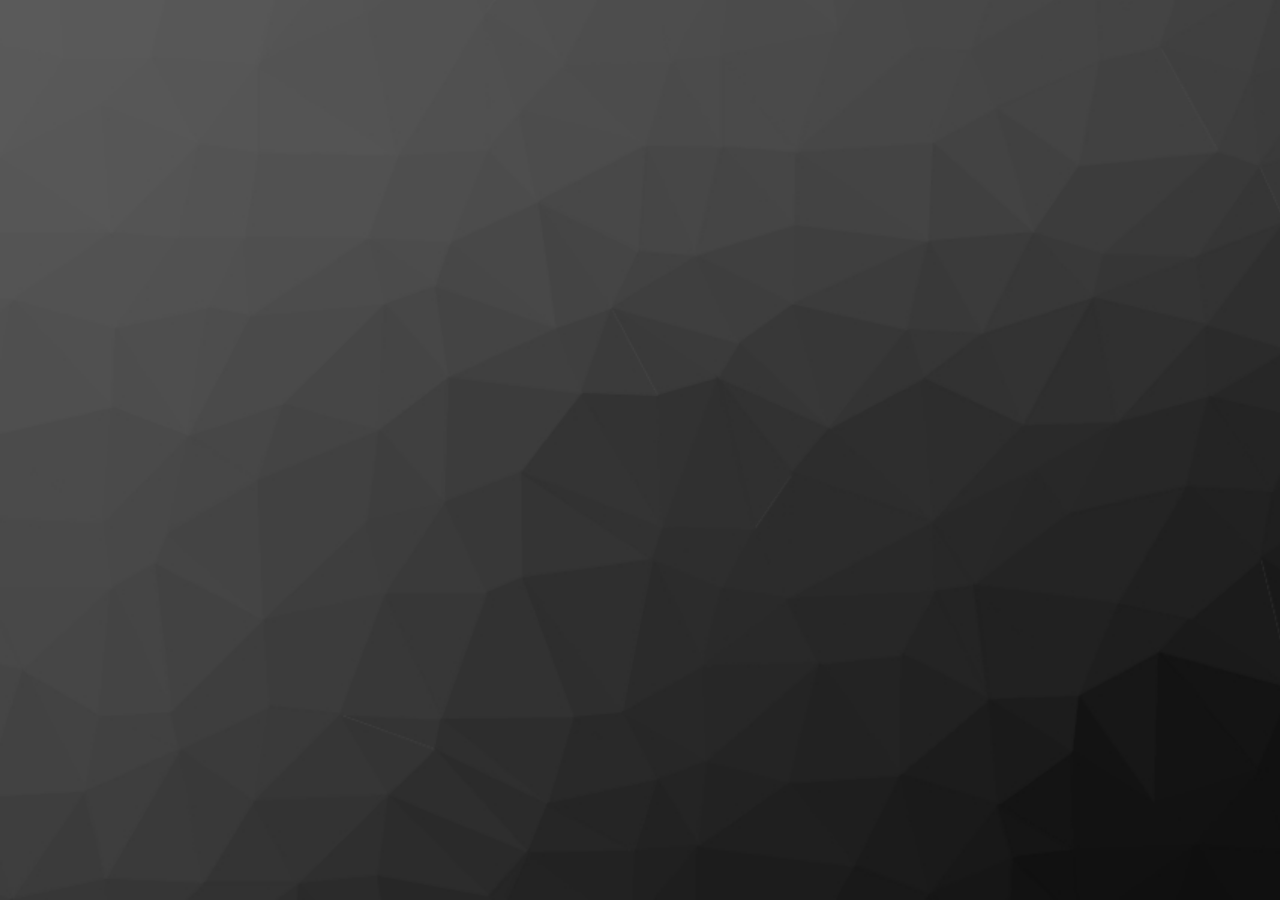
<file: index.html>
<!DOCTYPE html>
<html lang="en">
<head>
  <meta charset="UTF-8" />
  <meta name="viewport" content="width=device-width, initial-scale=1.0" />
  <title>avishkar01</title>
  <link rel="stylesheet" href="style.css" />
  <link rel="icon" href="Pictures/logo.png" type="image/x-icon">
  <script src="script.js"></script>
</head>
<body>

  <div class="navbar">
    <div class="logo">
        <img src="Pictures/logo.png" alt="logo">
    </div>
  </div>

<div class="welcome">
  <div class="welcome-text"><P>Hi (ó﹏ò｡)</P></div>
</div>

<div class="wanna">
  <p>Wanna See My Projects !?</p>
</div>

  <div class="text">  
    <p>Welcome to my digital workspace — a place where design meets interaction, and pixels get a personality. 
    I build modern, responsive interfaces with smooth flows, clean visuals, 
    and just the right amount of magic to keep you exploring. 
    Think of this as the front door to everything I create.</p>
  </div>
  
  <div class="aboutme" onclick="gotoabout()"></div>

  <div class="yesbtn">
    <button>yea</button>
    <button>sure</button>
  </div>

 <div class="reach">
  <button>reach me</button>
 </div>

</body>
</html>
</file>
<file: style.css>
@import url('https://fonts.googleapis.com/css2?family=Poppins:wght@400;500&display=swap');
@import url('https://fonts.googleapis.com/css2?family=Delius&family=Mozilla+Headline:wght@200..700&family=Poiret+One&family=Rubik+Distressed&family=Sansation:ital,wght@0,300;0,400;0,700;1,300;1,400;1,700&display=swap');
body {
  margin: 0;
  font-family: sans-serif;
  background-image: url(Pictures/2.jpg);
  background-size: cover;
  background-repeat: no-repeat;
  background-position: center;
  height: 100vh;
}

.fade-out {
  animation: fadeOut 0.5s forwards ease-in;
}

@keyframes fadeOut {
  to {
    opacity: 0;
    transform: scale(0.98);
  }
}

body {
  opacity: 0;
  animation: fadeIn 0.5s forwards ease-out;
}

@keyframes fadeIn {
  to {
    opacity: 1;
  }
}

.navbar {
  display: flex;
  justify-content: space-between;
  align-items: center;
  padding: 6px 20px;
  background: rgba(206, 206, 206, 0.009); /* Semi-transparent background */
    backdrop-filter: blur(10px); /* Blur effect */
    box-shadow: 0 0 10px rgba(255, 255, 255, 0.2);
  position: fixed;
  width: 100%;
  top: 0;
  z-index: 100;
  flex-wrap: wrap;
  box-sizing: border-box;
}

.navbar {
  animation: navbarEntrance 0.8s ease forwards;
  opacity: 0;
  transform: translateY(-20px);
}

@keyframes navbarEntrance {
  to {
    opacity: 1;
    transform: translateY(0);
  }
}

.logo {
  display: flex;
  align-items: center;
  padding: 10px;
  border-radius: 8px;
  background: rgba(255, 255, 255, 0.15);
  backdrop-filter: blur(10px);
  box-shadow: 0 0 10px rgba(0, 0, 0, 0.1);
  position: relative;
  z-index: 200;
  cursor: pointer;
  transition: transform 0.3s ease, box-shadow 0.3s ease;
}

.logo:hover {
  transform: scale(1.1);
  box-shadow: 0 8px 20px rgba(255, 255, 255, 0.3);
}

.logo img {
  width: 50px;
  height: auto;
}

.welcome {
  position: fixed; 
  top: 0;
  left: 0;
  width: 100%;
  height: 12%;
  display: flex;
  justify-content: center;
  align-items: center;
  z-index: -1; 
}

.welcome p {
  font-family: "RubiK Distressed", sans-serif;
  font-size: 3rem;
  font-weight: 200;
  text-transform: uppercase;
  background: linear-gradient(90deg, #aaaaaaa6, #ffffff, #bbbbbb3a);
  text-shadow: 0 0 12px rgba(255, 255, 255, 0.005);
  background-size: 200% auto;
  color: transparent;
  -webkit-background-clip: text;
  background-clip: text;
  animation: waterFlow 20s linear infinite;
}

@keyframes waterFlow {
  to {
    background-position: -200% center;
  }
}

.text{
  position: fixed;
  size-adjust: auto;
  top: 255px;
  left: 200px;
  transform: translateY(-50%);
  width: 500px;
  height: 255px;
  border-radius: 10px;
  box-shadow: 0 10px 20px rgba(255, 255, 255, 0.150),
              0 0 15px rgba(255, 255, 255, 0.123);
  padding-left: 40px;
  padding-right: 40px;
  padding-top: 5px;
  padding-bottom: 40px;
  transition: transform 0.3s ease;
}

.text p{
  text-align:left;
  font-size: 25.5px;
  font-weight: 400;
  opacity: 0;
  animation: fadeIn 1s ease forwards;
  font-family: Delius;
  color: #f0f0f0bd;
  text-shadow: 1px 1px 2px rgba(0, 0, 0, 0.6),   /* dark shadow */
              -1px -1px 2px rgba(255, 255, 255, 0.2); /* light edge */
  cursor: default;
}

.text:hover{
  transform: translateY(-55%) scale(1.1);
}

@keyframes fadeIn {
  to { opacity: 1; }
}

.wanna{
  position: fixed;
  size-adjust: auto;
  top: 460px;
  left: 200px;
  transform: translateY(-50%);
  width: 300px;
  height: 10px;
  border-radius: 10px;
  box-shadow: 0 10px 20px rgba(255, 255, 255, 0.150),
              0 0 15px rgba(255, 255, 255, 0.123);
  padding-left: 40px;
  padding-right: 40px;
  padding-top: 1px;
  padding-bottom: 70px;
  transition: transform 0.3s ease;
}

.wanna p{
  text-align:left;
  font-size: 24px;
  font-weight: bold;
  opacity: 0;
  animation: fadeIn 1s ease forwards;
  font-family: Poiret One;
  color: #f0f0f0bd;
  text-shadow:
    1px 1px 2px rgba(0, 0, 0, 0.6),   /* dark shadow */
   -1px -1px 2px rgba(255, 255, 255, 0.2); /* light edge */
   cursor: default;
}

.wanna:hover{
  transform: translateY(-55%) scale(1.1);
}

@keyframes fadeIn {
  to { opacity: 1; }
}

.popup {
    display: none;
    position: fixed;
    top: 50%;
    left: 50%;
    width: 300px;
    transform: translate(-50%, -50%);
    background: 	rgb(250, 246, 233, 0.6);
    padding: 15px;
    border-radius: 10px;
    box-shadow: 0px 0px 10px rgba(0, 0, 0, 0.2);
    cursor: default;
}

.popup-header {
    display: flex;
    justify-content: space-between;
    align-items: center;
    background: rgba(0, 0, 0, 0.1);
    padding: 10px;
    cursor: pointer;
}

.close-btn {
    background: none;
    border: none;
    font-size: 20px;
    cursor: pointer;
}

.popup-content {
    padding: 30px;
}

.aboutme {
  position: fixed;
  top: 45%;
  right: 80px;
  transform: translateY(-50%);
  width: 260px;
  height: 260px;
  border-radius: 50%;
  overflow: hidden;
  background: rgba(206, 206, 206, 0.021);
  box-shadow: 0 10px 20px rgba(255, 255, 255, 0.644),
              0 0 15px rgba(255, 255, 255, 0.466);
  z-index: 10;
  transition: transform 0.3s ease;
  cursor: pointer;
}

 .aboutme:hover{
  transform: translateY(-55%) scale(1.1);
 }


.yesbtn{
  position: fixed;
  display: flex;
  top: 450px;
  left: 50%;
  gap: 15px;
  transform: translateX(-50%);
}
.yesbtn button {
  width: 70px;
  height: 35px;
  padding: 0 5px 5px 5px;
  cursor: pointer;
  font-size: 20px;
  font-family: Sansation;
  font-weight: bold;
  border-radius: 10px;
  background: rgba(255, 255, 255, 0.1);
  backdrop-filter: blur(10px);
  border: none;
  color: #f0f0f0bd;
  text-shadow:
    1px 1px 2px rgba(0, 0, 0, 0.6),
   -1px -1px 2px rgba(255, 255, 255, 0.2);
  box-shadow: 0 10px 20px rgba(255, 255, 255, 0.15),
              0 0 15px rgba(255, 255, 255, 0.123);
  transition: transform 0.2s ease, box-shadow 0.3s ease;
}

.yesbtn button:hover {
  transform: scale(1.1);
  box-shadow: 0 12px 24px rgba(255, 255, 255, 0.25),
              0 0 20px rgba(255, 255, 255, 0.2);
}

.reach{
  position: fixed;
  display: flex;
  top: 450px;
  left: 85%;
  gap: 15px;
  transform: translateX(-50%);
}

.reach button{
  width: auto;
  height: auto;
  padding: 5px 9px 9px 9px;
  cursor: pointer;
  font-size: 20px;
  font-family: Sansation;
  font-weight: bold;
  border-radius: 10px;
  background: rgba(255, 255, 255, 0.1);
  backdrop-filter: blur(10px);
  border: none;
  color: #f0f0f0bd;
  text-shadow:
    1px 1px 2px rgba(0, 0, 0, 0.6),
   -1px -1px 2px rgba(255, 255, 255, 0.2);
  box-shadow: 0 10px 20px rgba(255, 255, 255, 0.15),
              0 0 15px rgba(255, 255, 255, 0.123);
  transition: transform 0.2s ease, box-shadow 0.3s ease;
}

.reach button:hover{
  transform: scale(1.1);
  box-shadow: 0 12px 24px rgba(255, 255, 255, 0.25),
              0 0 20px rgba(255, 255, 255, 0.2);
}
</file>
